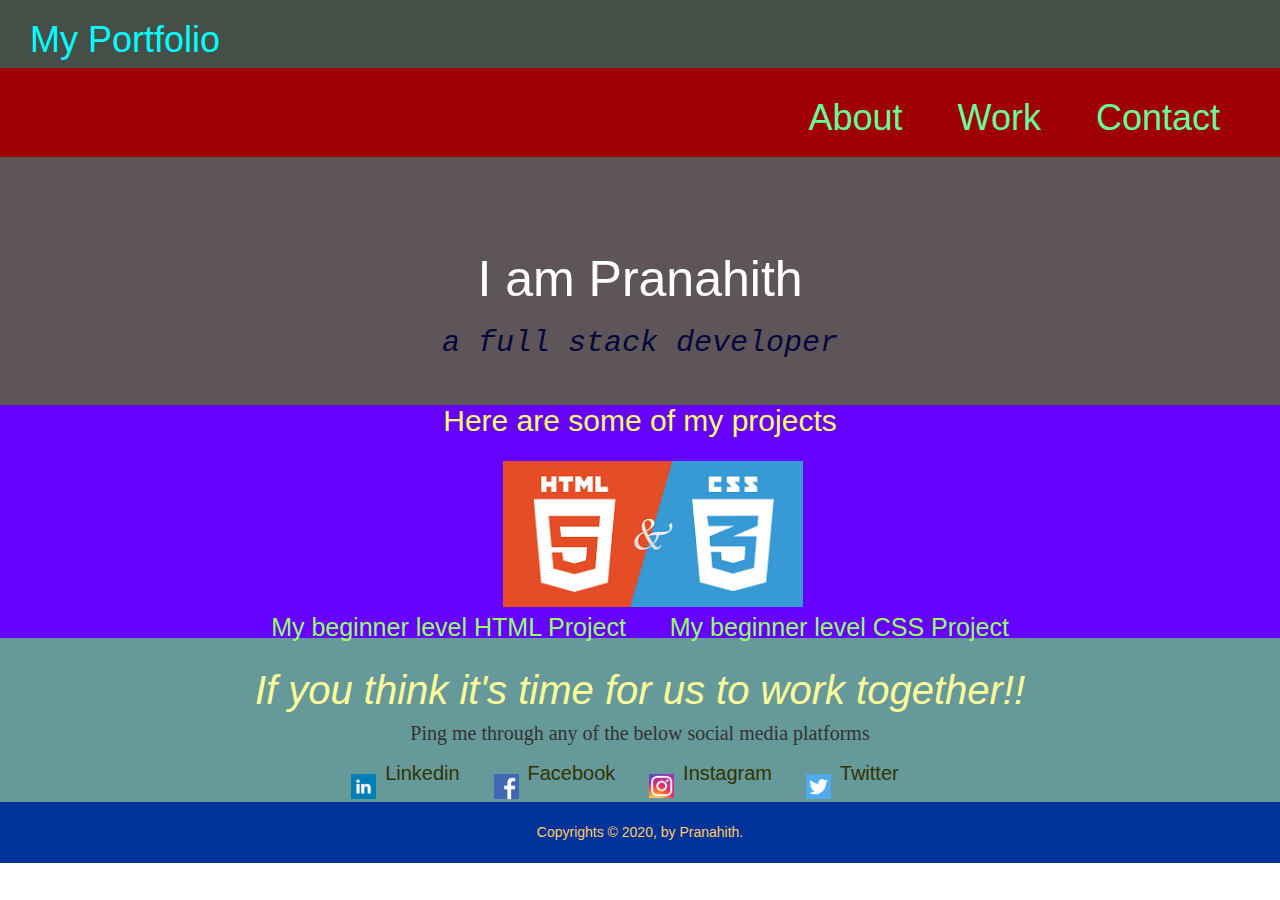
<file: codeCamp/index.html>
<!DOCTYPE html>
<html>
<head>
	<meta charset="utf-8">
    <meta name="viewport" content="width=device-width">
	<title>freeCodeCampProject</title>
	<link rel="stylesheet" href="./css/codeCamp.css">
	<link rel="stylesheet" href="https://maxcdn.bootstrapcdn.com/bootstrap/3.4.1/css/bootstrap.min.css">
 	<script src="https://ajax.googleapis.com/ajax/libs/jquery/3.5.1/jquery.min.js"></script>
  	<script src="https://maxcdn.bootstrapcdn.com/bootstrap/3.4.1/js/bootstrap.min.js"></script>
  	<style>
  		body {
	text-align: center;
	font-family: Arial, Helvetica, sans-serif;
	font-size: 14px;
	line-height: 1.5em;
}
body section:first-child {
	text-align: left;
	background-color: #464f47;
	margin-top: -10px;
	margin-bottom: 5px;
	padding-top: 10px;
	padding-bottom: 10px;
	padding-left: 40px;
	margin-left: -10px;
	margin-right: -10px;
	color: #00ffff;
	font-size: 25px;
}
.secondLine {
	background-color: #9e0005;
	margin: -17px -10px 0px -10px;
	word-spacing: 10px; 
	text-align: right;
	padding-right: 50px;
	font-size: 18px;
	color: #66ff99;
}
.secondLine h1 {
	display: inline-block;
	padding: 10px 20px;
	text-decoration: none;
	color: #66ff99;
}
.secondLine h1:hover {
	color: #66ff33;
}
.thirdLine {
	background-color: #5e5559;
	padding-top: 75px;
	margin-left: -10px;
	margin-right: -10px;
	padding-bottom: 50px;
}
.thirdLine h1 {
	color: #fff;
	font-size: 50px;
}
.thirdLine h3 {
	font-family: "Lucida Console", Courier, monospace;
	font-size: 30px;
	color: #04083d;
	padding-top: -50px;
}
.fifthLine {
	background-color: #669999;
	margin-left: -10px;
	margin-right: -10px;
	margin-top: -14px;
}
.fifthInner {
	padding-top: 10px;
}
.fifthInner h2 {
	font-family: Arial, Verdana, sans-serif;
	font-size: 40px;
	font-style: italic;
	color: #ffff99;
}
.fifthInner h4 {
	font-family: cursive;
	font-size: 20px;
}
.fifthBlock p {
	font-family: Arial, Verdana, sans-serif;
	font-size: 20px;
	display: inline-block;
	padding: 8px 30px;
}
img {
	width: 25px;
	height: auto;
	margin-right: -25px;
	margin-top: 20px;
}
.fifthBlock a {
	text-decoration: none;
	color: #333300;
	font-family: Arial, Helvetica, sans-serif;
}
.fifthBlock a:hover {
	color: #660033;
}
footer {
	color: #ffcc66;
	padding: 20px;
	background-color: #003399;
	margin-bottom: -50px;
	margin-left: -10px;
	margin-right: -10px;
}
.project {
	background-color: #6600ff;
	margin-top: -15px;
	margin-left: -10px;
	margin-right: -10px;
	padding-top: 5px;
}
.head {
	font-family: Arial, Helvetica, sans-serif;
	font-size: 30px;
	color: #ffff66;
}
.logo img {
	width: 300px;
	padding-top: -5px;
}
.headers a {
	color: #99ff66;
	font-family: Arial, Helvetica, sans-serif;
	font-size: 25px;
	text-decoration: none;
	padding-left: 20px;
	padding-right: 20px;
}
@media(max-width: 768px) {
	body section:first-child, .secondLine, .head, .logo, .fifthInner {
		text-align: center;
	}
	.secondLine {
		padding-left: 5px;
		padding-right: 5px;
	}
	.thirdLine {
		padding-top: 10px;
	}
	.headers {
		display: flex;
	}
	.fifthBlock p{
		display: inline-flex;
		padding-left: 4px;
		text-decoration: none;
	}
	.fifthInner {
		padding-left: 10px;
	}
}  
  	</style>
</head>
<body>
	<section>
	<h1>My Portfolio</h1>
	</section>
	<section class="secondLine">
		<a href="#"><h1>About</h1></a>
		<a href="#"><h1>Work</h1></a>
		<a href="#"><h1>Contact</h1></a>
	</section>
	<section class="thirdLine">
		<h1>I am Pranahith</h1>
		<h3><em>a full stack developer</em></h3>
	</section>
	<section class="project">
		<p class="head">Here are some of my projects</p>
		<div>
			<p class="logo"><img src="html&cssIcon.jpg"></p>
			<p class="headers"><a href="Project1.html" target="_blank">My beginner level HTML Project</a>
			<a href="Project2.html" target="_blank">My beginner level CSS Project</a></p>
		</div>
	</section>
	<section class="fifthLine">
		<div class="fifthInner">
			<h2>If you think it's time for us to work together!!</h2>
			<h4>Ping me through any of the below social media platforms</h4>
		</div>
		<div class="fifthBlock">
			<a href="https://www.linkedin.com/in/pranahith-babu-230861168/?lipi=urn%3Ali%3Apage%3Ad_flagship3_profile_view_base%3BEQJhgZzvSWOhddAvovMFGQ%3D%3D&licu=urn%3Ali%3Acontrol%3Ad_flagship3_profile_view_base-nav.settings_view_profile" target="_blank"><img src="linkedinIcon.jpg">
			<p>Linkedin</p></a>
			<img src="fbIcon.jpg">
			<a href="https://www.facebook.com/pranahith.babu/" target="_blank"><p>Facebook</p></a>
			<a href="https://www.instagram.com/pranahith_99/" target="_blank"><img src="instaIcon.jpg">
			<p>Instagram</p></a>
			<a href="https://twitter.com/prana_yarra?s=08" target="_blank"><img src="twitterIcon.jpg">
			<p>Twitter</p></a>
		</div>
	</section>
	<footer>
		Copyrights &copy; 2020, by Pranahith.	
	</footer>

<!-- Optional JavaScript -->
    <!-- jQuery first, then Popper.js, then Bootstrap JS -->
    <script src="https://code.jquery.com/jquery-3.5.1.slim.min.js" integrity="sha384-DfXdz2htPH0lsSSs5nCTpuj/zy4C+OGpamoFVy38MVBnE+IbbVYUew+OrCXaRkfj" crossorigin="anonymous"></script>
    <script src="https://cdn.jsdelivr.net/npm/popper.js@1.16.0/dist/umd/popper.min.js" integrity="sha384-Q6E9RHvbIyZFJoft+2mJbHaEWldlvI9IOYy5n3zV9zzTtmI3UksdQRVvoxMfooAo" crossorigin="anonymous"></script>
    <script src="https://stackpath.bootstrapcdn.com/bootstrap/4.5.0/js/bootstrap.min.js" integrity="sha384-OgVRvuATP1z7JjHLkuOU7Xw704+h835Lr+6QL9UvYjZE3Ipu6Tp75j7Bh/kR0JKI" crossorigin="anonymous"></script>

</body>
</html>
</file>
<file: codeCamp/css/codeCamp.css>
body {
	text-align: center;
	font-family: Arial, Helvetica, sans-serif;
	font-size: 14px;
	line-height: 1.5em;
}
body section:first-child {
	text-align: left;
	background-color: #464f47;
	margin-top: -10px;
	margin-bottom: 5px;
	padding-top: 10px;
	padding-bottom: 10px;
	padding-left: 40px;
	margin-left: -10px;
	margin-right: -10px;
	color: #00ffff;
	font-size: 25px;
}
.secondLine {
	background-color: #9e0005;
	margin: -17px -10px 0px -10px;
	word-spacing: 10px; 
	text-align: right;
	padding-right: 50px;
	font-size: 18px;
	color: #66ff99;
}
.secondLine h1 {
	display: inline-block;
	padding: 10px 20px;
	text-decoration: none;
	color: #66ff99;
}
.secondLine h1:hover {
	color: #66ff33;
}
.thirdLine {
	background-color: #5e5559;
	padding-top: 75px;
	margin-left: -10px;
	margin-right: -10px;
	padding-bottom: 50px;
}
.thirdLine h1 {
	color: #fff;
	font-size: 50px;
}
.thirdLine h3 {
	font-family: "Lucida Console", Courier, monospace;
	font-size: 30px;
	color: #04083d;
	padding-top: -50px;
}
.fifthLine {
	background-color: #669999;
	margin-left: -10px;
	margin-right: -10px;
	margin-top: -14px;
}
.fifthInner {
	padding-top: 10px;
}
.fifthInner h2 {
	font-family: Arial, Verdana, sans-serif;
	font-size: 40px;
	font-style: italic;
	color: #ffff99;
}
.fifthInner h4 {
	font-family: cursive;
	font-size: 20px;
}
.fifthBlock p {
	font-family: Arial, Verdana, sans-serif;
	font-size: 20px;
	display: inline-block;
	padding: 8px 30px;
}
img {
	width: 25px;
	height: auto;
	margin-right: -25px;
	margin-top: 20px;
}
.fifthBlock a {
	text-decoration: none;
	color: #333300;
	font-family: Arial, Helvetica, sans-serif;
}
.fifthBlock a:hover {
	color: #660033;
}
footer {
	color: #ffcc66;
	padding: 20px;
	background-color: #003399;
	margin-bottom: -50px;
	margin-left: -10px;
	margin-right: -10px;
}
.project {
	background-color: #6600ff;
	margin-top: -15px;
	margin-left: -10px;
	margin-right: -10px;
	padding-top: 5px;
}
.head {
	font-family: Arial, Helvetica, sans-serif;
	font-size: 30px;
	color: #ffff66;
}
.logo img {
	width: 300px;
	padding-top: -5px;
}
.headers a {
	color: #99ff66;
	font-family: Arial, Helvetica, sans-serif;
	font-size: 25px;
	text-decoration: none;
	padding-left: 20px;
	padding-right: 20px;
}
@media(max-width: 768px) {
	body section:first-child, .secondLine, .head, .logo, .fifthInner {
		text-align: center;
	}
	.secondLine {
		padding-left: 5px;
		padding-right: 5px;
	}
	.thirdLine {
		padding-top: 10px;
	}
	.headers {
		display: flex;
	}
	.fifthBlock p{
		display: inline-flex;
		padding-left: 4px;
		text-decoration: none;
	}
	.fifthInner {
		padding-left: 10px;
	}
}
</file>
